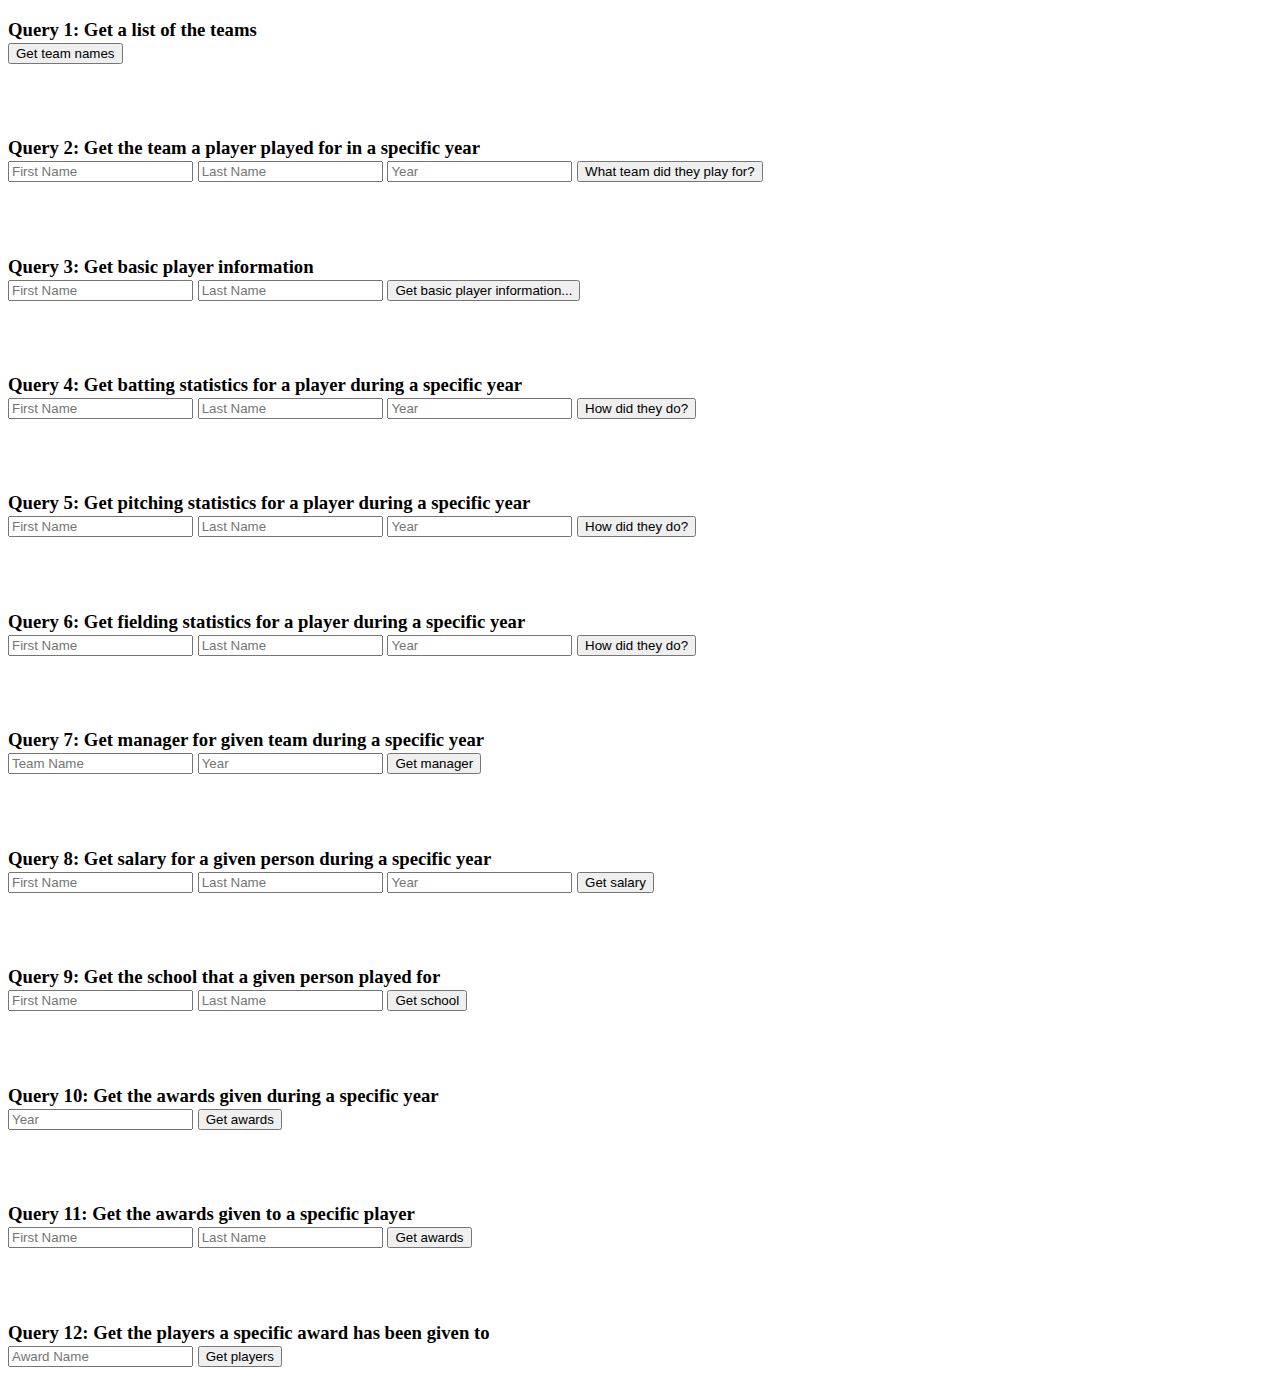
<file: queriesUI.html>
<!DOCTYPE html>

<html>
<head>
    <title>Page Title</title>
</head>

<body>
<h3>
Query 1: Get a list of the teams
<form method="post" action="queries.php/?query=1">
	<input type="submit" value="Get team names">
</form> 
</h3>

<br><br>

<h3>
Query 2: Get the team a player played for in a specific year
<form method="post" action="queries.php/?query=2">
	<input id="firstName" name="firstName" value="" type="text" autocomplete="on" placeholder="First Name">
	<input id="lastName" name="lastName" value="" type="text" autocomplete="on" placeholder="Last Name">
	<input id="year" name="year" value="" type="text" autocomplete="on" placeholder="Year">
	<input type="submit" value="What team did they play for?">
</form> 
</h3>

<br><br>

<h3>
Query 3: Get basic player information
<form method="post" action="queries.php/?query=3">
	<input id="firstName" name="firstName" value="" type="text" autocomplete="on" placeholder="First Name">
	<input id="lastName" name="lastName" value="" type="text" autocomplete="on" placeholder="Last Name">
	<input type="submit" value="Get basic player information...">
</form> 
</h3>

<br><br>

<h3>
Query 4: Get batting statistics for a player during a specific year
<form method="post" action="queries.php/?query=4">
	<input id="firstName" name="firstName" value="" type="text" autocomplete="on" placeholder="First Name">
	<input id="lastName" name="lastName" value="" type="text" autocomplete="on" placeholder="Last Name">
	<input id="year" name="year" value="" type="text" autocomplete="on" placeholder="Year">
	<input type="submit" value="How did they do?">
</form> 
</h3>

<br><br>

<h3>
Query 5: Get pitching statistics for a player during a specific year
<form method="post" action="queries.php/?query=5">
	<input id="firstName" name="firstName" value="" type="text" autocomplete="on" placeholder="First Name">
	<input id="lastName" name="lastName" value="" type="text" autocomplete="on" placeholder="Last Name">
	<input id="year" name="year" value="" type="text" autocomplete="on" placeholder="Year">
	<input type="submit" value="How did they do?">
</form> 
</h3>

<br><br>

<h3>
Query 6: Get fielding statistics for a player during a specific year
<form method="post" action="queries.php/?query=6">
	<input id="firstName" name="firstName" value="" type="text" autocomplete="on" placeholder="First Name">
	<input id="lastName" name="lastName" value="" type="text" autocomplete="on" placeholder="Last Name">
	<input id="year" name="year" value="" type="text" autocomplete="on" placeholder="Year">
	<input type="submit" value="How did they do?">
</form> 
</h3>

<br><br>

<h3>
Query 7: Get manager for given team during a specific year
<form method="post" action="queries.php/?query=7">
	<input id="teamName" name="teamName" value="" type="text" autocomplete="on" placeholder="Team Name">
	<input id="year" name="year" value="" type="text" autocomplete="on" placeholder="Year">
	<input type="submit" value="Get manager">
</form> 
</h3>

<br><br>

<h3>
Query 8: Get salary for a given person during a specific year
<form method="post" action="queries.php/?query=8">
	<input id="firstName" name="firstName" value="" type="text" autocomplete="on" placeholder="First Name">
	<input id="lastName" name="lastName" value="" type="text" autocomplete="on" placeholder="Last Name">
	<input id="year" name="year" value="" type="text" autocomplete="on" placeholder="Year">
	<input type="submit" value="Get salary">
</form> 
</h3>

<br><br>

<h3>
Query 9: Get the school that a given person played for
<form method="post" action="queries.php/?query=9">
	<input id="firstName" name="firstName" value="" type="text" autocomplete="on" placeholder="First Name">
	<input id="lastName" name="lastName" value="" type="text" autocomplete="on" placeholder="Last Name">
	<input type="submit" value="Get school">
</form> 
</h3>

<br><br>

<h3>
Query 10: Get the awards given during a specific year
<form method="post" action="queries.php/?query=10">
	<input id="year" name="year" value="" type="text" autocomplete="on" placeholder="Year">
	<input type="submit" value="Get awards">
</form> 
</h3>

<br><br>

<h3>
Query 11: Get the awards given to a specific player
<form method="post" action="queries.php/?query=11">
	<input id="firstName" name="firstName" value="" type="text" autocomplete="on" placeholder="First Name">
	<input id="lastName" name="lastName" value="" type="text" autocomplete="on" placeholder="Last Name">
	<input type="submit" value="Get awards">
</form> 
</h3>

<br><br>

<h3>
Query 12: Get the players a specific award has been given to
<form method="post" action="queries.php/?query=12">
	<input id="awardID" name="awardID" value="" type="text" autocomplete="on" placeholder="Award Name">
	<input type="submit" value="Get players">
</form> 
</h3>

</body>
</html>
</file>
